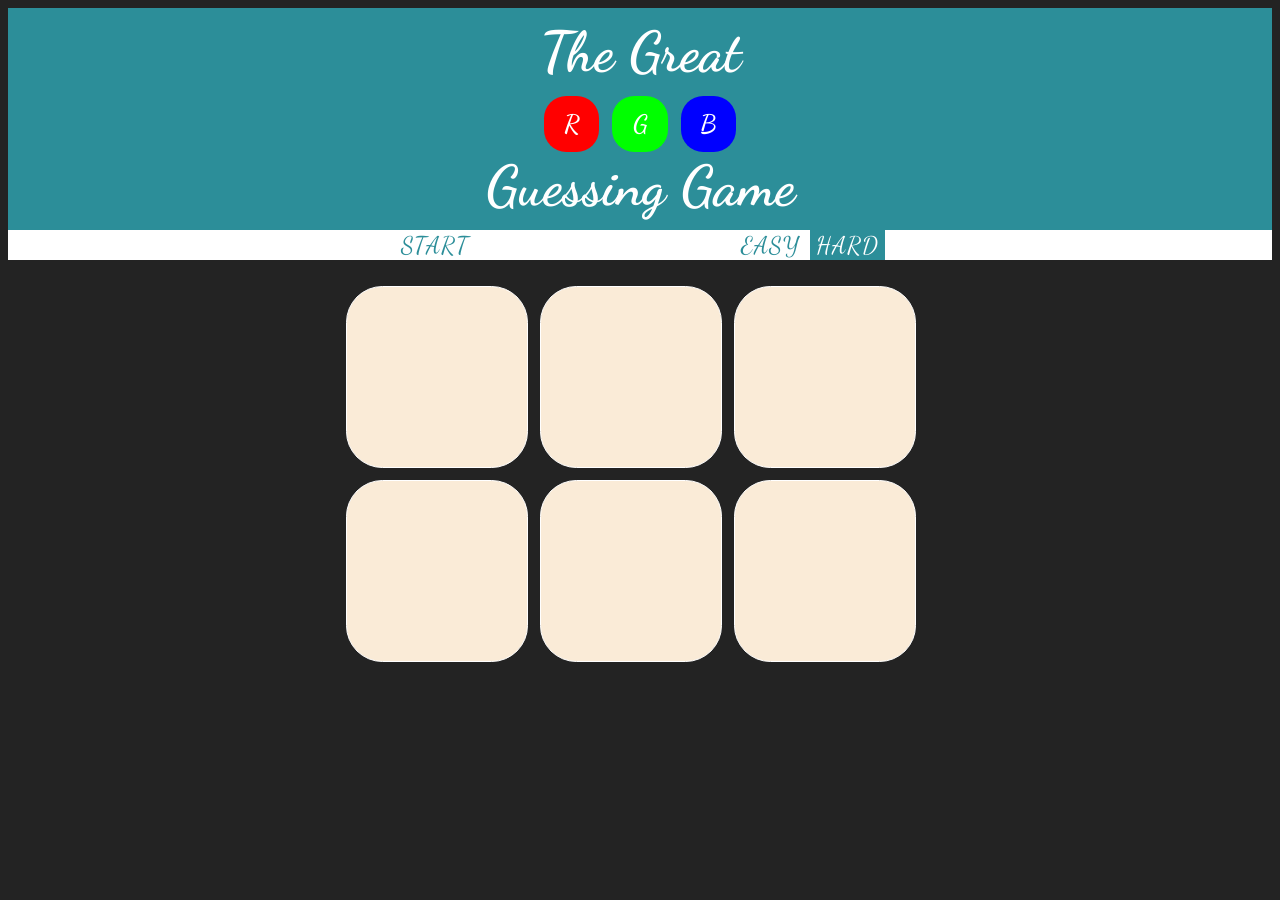
<file: index.html>
<!DOCTYPE html>
<html>
  <head>
    <meta charset="utf-8" />
    <title>RGB</title>
    <link rel="stylesheet" type="text/css" href="style.css" />
    <link rel="preconnect" href="https://fonts.googleapis.com" />
    <link rel="preconnect" href="https://fonts.gstatic.com" crossorigin />
    <link
      href="https://fonts.googleapis.com/css2?family=Dancing+Script&display=swap"
      rel="stylesheet"
    />
  </head>
  <body>
    <h1>
      The Great
      <span id="color-display">
        <span id="r" class="rgb">R</span>
        <span id="g" class="rgb">G</span>
        <span id="b" class="rgb">B</span>
      </span>
      Guessing Game
    </h1>
    <div id="stripe">
      <button id="reset">Start</button>
      <span id="message"></span>
      <button class="mode">Easy</button>
      <button class="mode selected">Hard</button>
    </div>

    <div id="container">
      <div class="square"></div>
      <div class="square"></div>
      <div class="square"></div>
      <div class="square"></div>
      <div class="square"></div>
      <div class="square"></div>
    </div>

    <script type="text/javascript" src="app.js"></script>
  </body>
</html>
</file>
<file: style.css>
body {
    background-color: #fff;
    background-color: #232323;
    font-family: "Dancing Script", "Cursive";
  }
  
  #container {
    max-width: 600px;
    margin: 0 auto;
    margin-top: 20px;
  }
  
  .square {
    width: 30%;
    padding-bottom: 30%;
    margin: 1%;
    float: left;
    border: 1px solid white;
    background-color: antiquewhite;
    transition: background 0.5s;
    cursor: pointer;
    border-radius: 20%;
  }
  
  h1 {
    color: white;
    background-color: #2c8e99;
    font-size: 3.5em;
    text-align: center;
    margin: 0;
    padding: 10px 0;
  }
  
  #color-display {
    color: white;
    display: block;
    font-size: 0.9em;
  }
  
  .rgb {
    display: inline-flex;
    align-items: center;
    justify-content: center;
    width: 2.2em;
    height: 2.2em;
    font-size: 0.5em;
    border-radius: 40%;
  }
  
  #r {
    background-color: rgb(255, 0, 0);
  }
  
  #g {
    background-color: rgb(0, 255, 0);
  }
  
  #b {
    background-color: rgb(0, 0, 255);
  }
  
  #stripe {
    background: white;
    height: 30px;
    text-align: center;
    color: black;
  }
  
  #message {
    text-transform: uppercase;
    color: #2c8e99;
    font-size: 1.5em;
    display: inline-block;
    width: 20%;
  }
  
  button {
    cursor: pointer;
    border: none;
    color: #2c8e99;
    font-family: "Dancing Script", "Cursive";
    text-transform: uppercase;
    font-size: 1.5em;
    background-color: white;
    height: 100%;
    letter-spacing: 1px;
    transition: all 0.3s;
  }
  
  button:hover {
    background-color: #2c8e99;
    color: white;
  }
  
  .selected {
    background-color: #2c8e99;
    color: white;
  }
  
  .hidden {
    visibility: hidden;
  }
</file>
<file: rgb_guessing_game/style.css>
body {
    background-color: #fff;
    background-color: #232323;
    font-family: "Dancing Script", "Cursive";
  }
  
  #container {
    max-width: 600px;
    margin: 0 auto;
    margin-top: 20px;
  }
  
  .square {
    width: 30%;
    padding-bottom: 30%;
    margin: 1%;
    float: left;
    border: 1px solid white;
    background-color: antiquewhite;
    transition: background 0.5s;
    cursor: pointer;
    border-radius: 20%;
  }
  
  h1 {
    color: white;
    background-color: #2c8e99;
    font-size: 3.5em;
    text-align: center;
    margin: 0;
    padding: 10px 0;
  }
  
  #color-display {
    color: white;
    display: block;
    font-size: 0.9em;
  }
  
  .rgb {
    display: inline-flex;
    align-items: center;
    justify-content: center;
    width: 2.2em;
    height: 2.2em;
    font-size: 0.5em;
    border-radius: 40%;
  }
  
  #r {
    background-color: rgb(255, 0, 0);
  }
  
  #g {
    background-color: rgb(0, 255, 0);
  }
  
  #b {
    background-color: rgb(0, 0, 255);
  }
  
  #stripe {
    background: white;
    height: 30px;
    text-align: center;
    color: black;
  }
  
  #message {
    text-transform: uppercase;
    color: #2c8e99;
    font-size: 1.5em;
    display: inline-block;
    width: 20%;
  }
  
  button {
    cursor: pointer;
    border: none;
    color: #2c8e99;
    font-family: "Dancing Script", "Cursive";
    text-transform: uppercase;
    font-size: 1.5em;
    background-color: white;
    height: 100%;
    letter-spacing: 1px;
    transition: all 0.3s;
  }
  
  button:hover {
    background-color: #2c8e99;
    color: white;
  }
  
  .selected {
    background-color: #2c8e99;
    color: white;
  }
  
  .hidden {
    visibility: hidden;
  }
</file>
